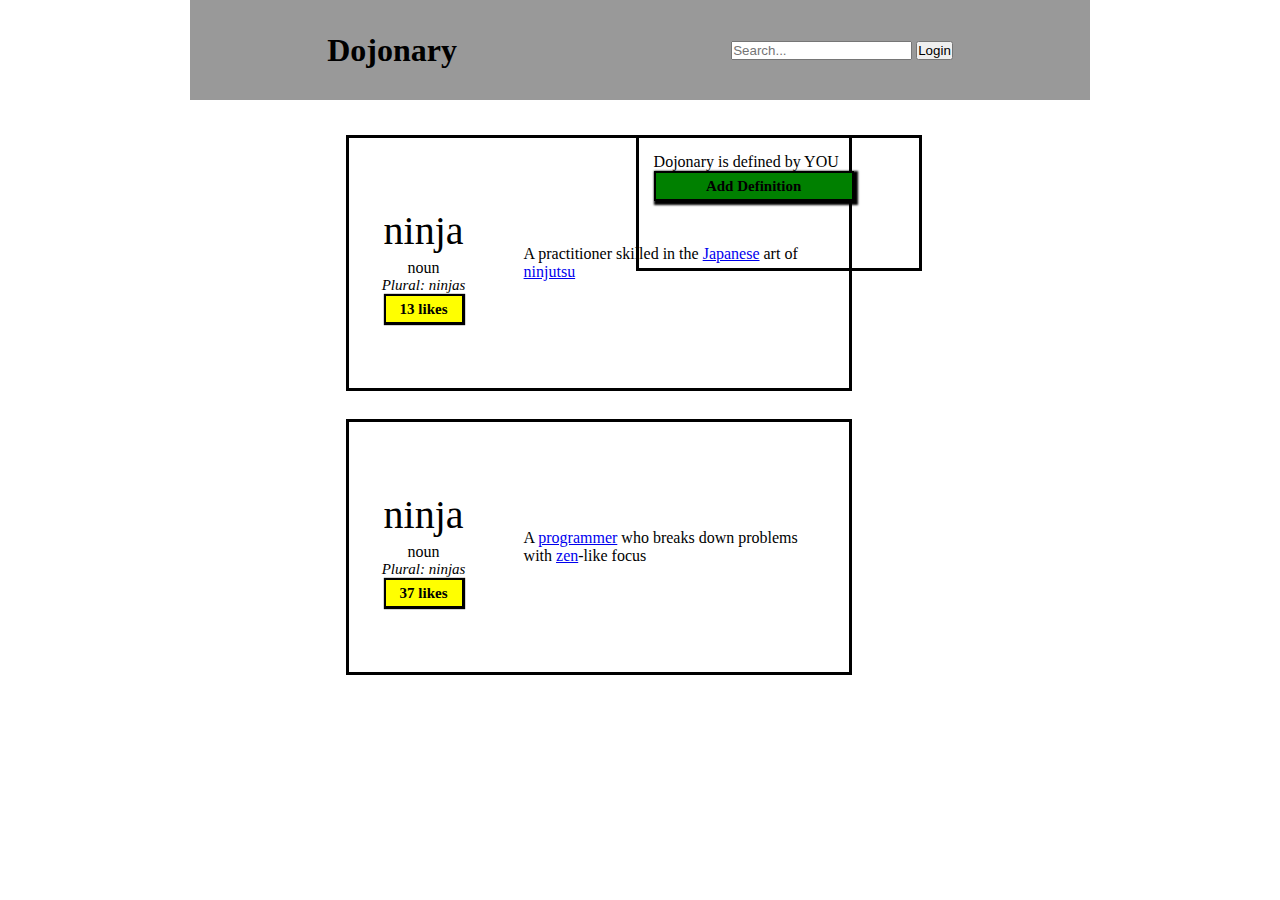
<file: Button Clicker/index.html>
<!DOCTYPE html>
<html lang="en">
<head>
    <meta charset="UTF-8">
    <meta http-equiv="X-UA-Compatible" content="IE=edge">
    <meta name="viewport" content="width=device-width, initial-scale=1.0">
    <link rel="stylesheet" href="style.css">
    <title>Document</title>
</head>
<body>
    <div class="main-container">
        <div class="nav-bar">
            <h1>Dojonary</h1>
            <form action="">
                <input type="text" placeholder="Search...">
                <button class="loginBtn">Login</button>
            </form>
        </div>
        <div class="sub-container1">
            <div class="word-container">
                <p class="definition-title">ninja</p>
                <p>noun</p>
                <p class="plural-ninja">Plural: ninjas</p>
                <button class="likeBtn" onclick="likeBtn(this)">13 likes</button>
            </div>
            <div class="definition-container">
                <p>A practitioner skilled in the <a href="#">Japanese</a> art of <a href="#">ninjutsu</a></p>
            </div>
        </div>
        <div class="sub-container2">
            <div class="word-container">
                <p class="definition-title">ninja</p>
                <p>noun</p>
                <p class="plural-ninja">Plural: ninjas</p>
                <button class="likeBtn" onclick="likeBtn(this)">37 likes</button>
            </div>
            <div class="definition-container">
                <p>A <a href="#">programmer</a> who breaks down problems with <a href="#">zen</a>-like focus</p>
            </div>
        </div>
        <div class="nofication-popup" onclick="likeBtn(this)">
            <span class= "popup-text" id="like-notification"></span>
        </div>
        <div class="add-definition">
            <p>Dojonary is defined by YOU</p>
            <button class="addBtn" onclick="hideBtn(this)">Add Definition</button>
        </div>
    </div>
    <script src="script.js"></script>
</body>
</html>
</file>
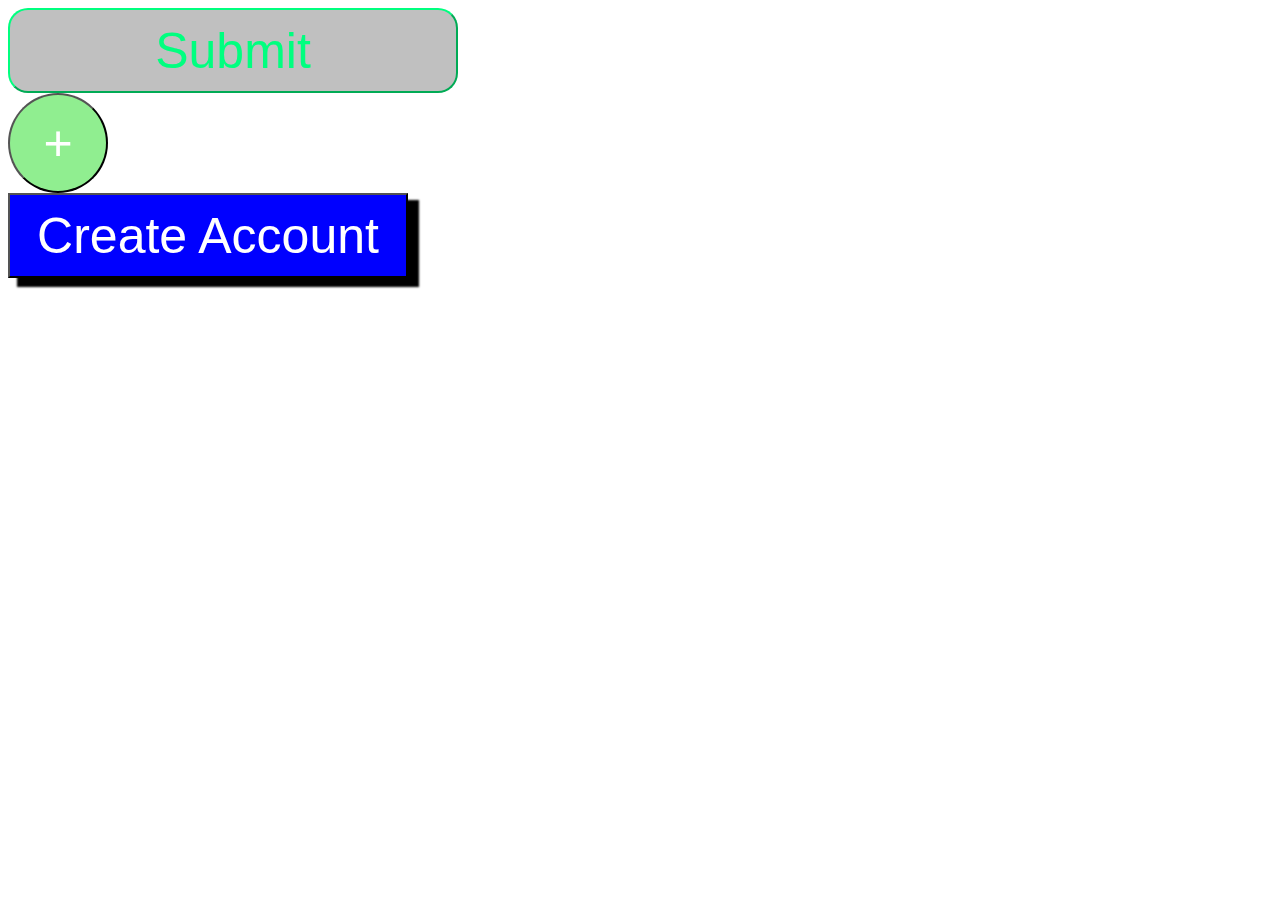
<file: Button Up/index.html>
<!DOCTYPE html>
<html lang="en">
<head>
    <meta charset="UTF-8">
    <meta http-equiv="X-UA-Compatible" content="IE=edge">
    <meta name="viewport" content="width=device-width, initial-scale=1.0">
    <title>Document</title>
    <link rel="stylesheet" href="style.css">
</head>
<body>
    <div>
        <button class = "submit btn">Submit</button>
    </div>
    <div>
        <button class = "add btn"> + </button>
    </div>
    <div>
        <button class = "account btn">Create Account</button>
    </div>
</body>
</html>
</file>
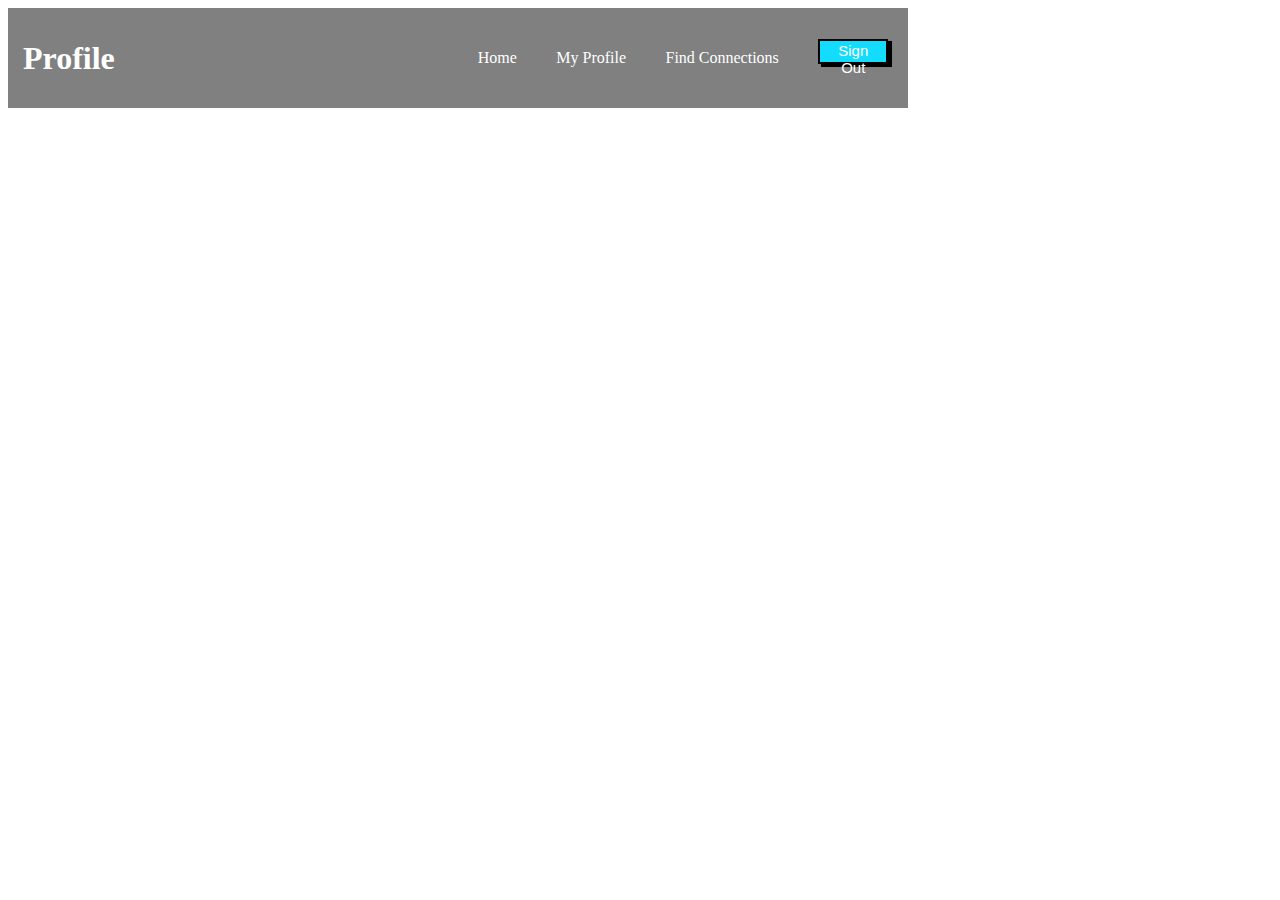
<file: Flex Navbar/index.html>
<!DOCTYPE html>
<html lang="en">
<head>
    <meta charset="UTF-8">
    <meta http-equiv="X-UA-Compatible" content="IE=edge">
    <meta name="viewport" content="width=device-width, initial-scale=1.0">
    <title>Document</title>
    <link rel="stylesheet" href="style.css">
</head>
<body>
    <div class="nav">
        <h1 class="nav-title">Profile</h1>
        <ul class="nav-links">
            <li><a href="#">Home</a></li>
            <li><a href="#" class="active">My Profile</a></li>
            <li><a href="#">Find Connections</a></li>
            <li><button class="btn">Sign Out</button></li>
        </ul>
    </div>    
</body>
</html>
</file>
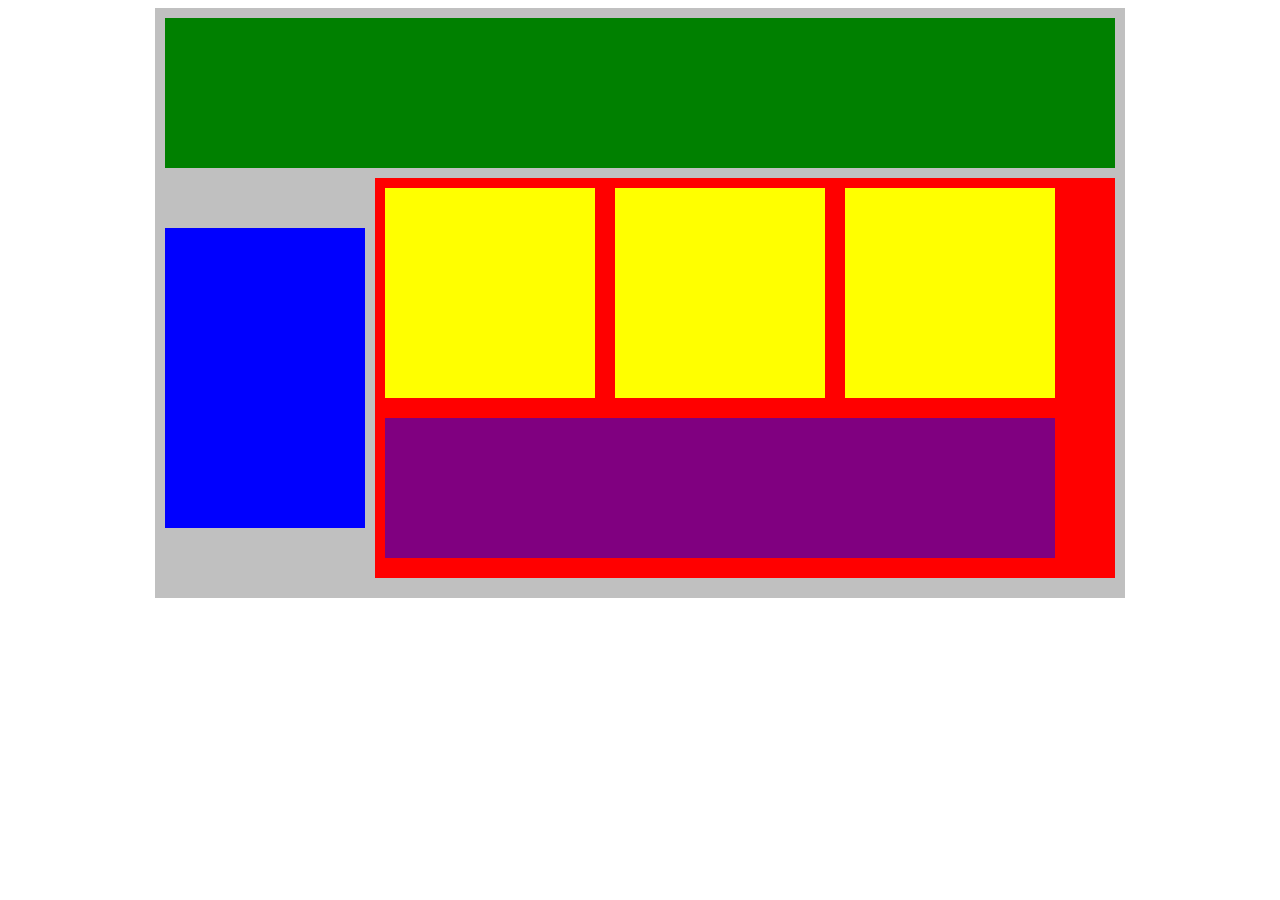
<file: Flex Our Blocks/index.html>
<!DOCTYPE html>
<html lang="en">
<head>
    <title>Position Practice</title>
    <link rel="stylesheet" type="text/css" href="style.css">
</head>
<body>
    <div class="container">
        <div class="top-nav"></div>
        <div class="row">
            <div class="side-nav"></div>
            <div class="main">
                <div class="row">
                    <div class="sub-content"></div>
                    <div class="sub-content"></div>
                    <div class="sub-content"></div>
                </div>
                <div id="advertisement"></div>
            </div>
        </div>
    </div>
</body>
</html>
</file>
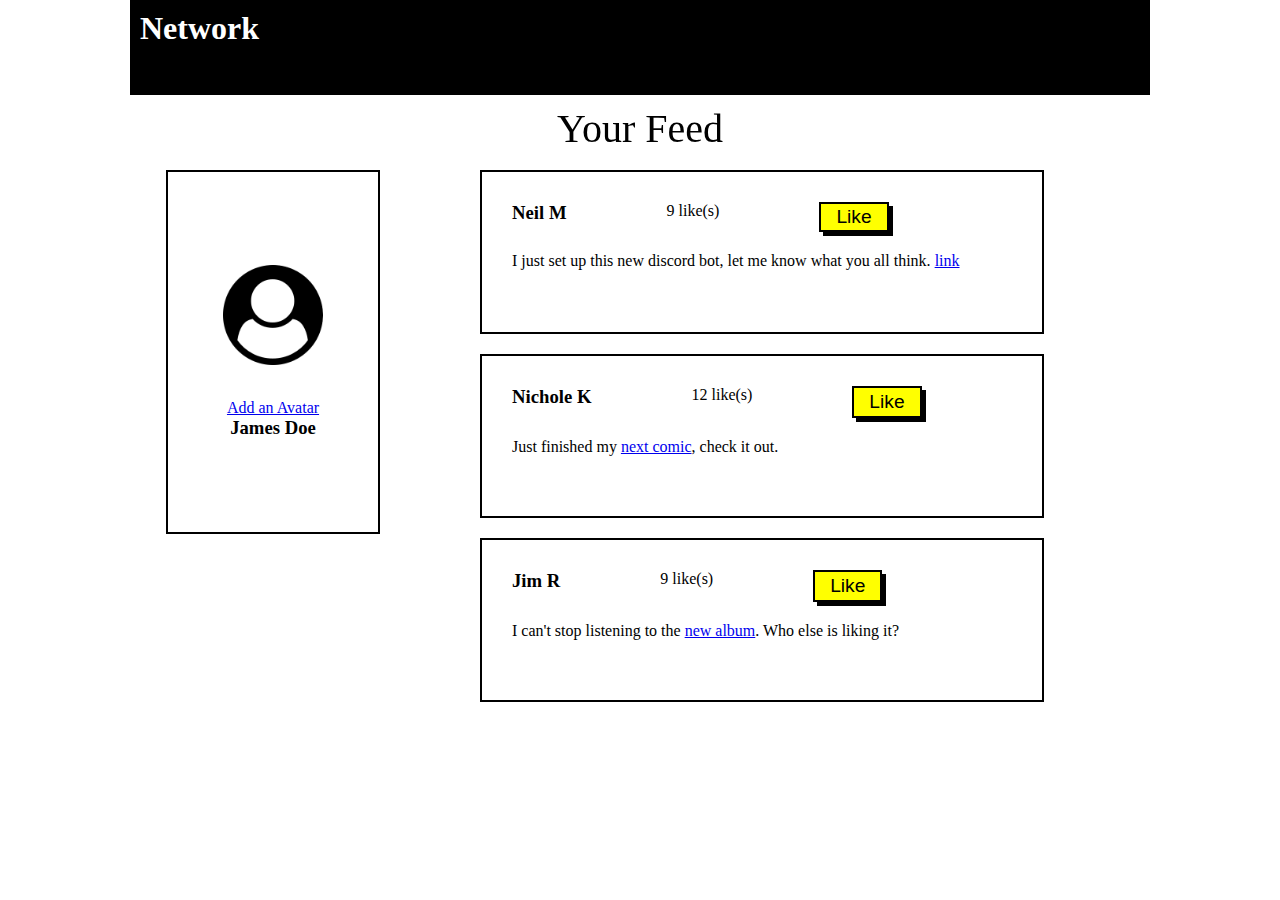
<file: Likes/index.html>
<!DOCTYPE html>
<html lang="en">
<head>
    <meta charset="UTF-8">
    <meta http-equiv="X-UA-Compatible" content="IE=edge">
    <meta name="viewport" content="width=device-width, initial-scale=1.0">
    <link rel="stylesheet" href="style.css">
    <title>Likes</title>
</head>
<body>
    <div class="container">
        <div class="top-title">
            <h1>Network</h1>
        </div>
        <div class="title">
            <h1 id="title-page">Your Feed</h1>
        </div>
        <div class="column">
            <div class="flex">
                <div class="user-container">
                    <div class="row">
                        <h3>Neil M</h3>
                        <p id="likes">9 like(s)</p>
                        <button onclick="addLike()">Like</button>
                    </div>
                    <div class="row">
                        <p class="user-post">I just set up this new discord bot, 
                            let me know what you all think. <a href="#"> link</a></p>
                    </div>
                </div>
                <div class="user-container">
                    <div class="row">
                        <h3>Nichole K</h3>
                        <p id="likes2">12 like(s)</p>
                        <button onclick="addLike2()">Like</button>
                    </div>
                    <p class="user-post">Just finished my <a href="#">next comic</a>, check it out.</p>
                </div>
                <div class="user-container">
                    <div class="row">
                        <h3>Jim R</h3>
                        <p id="likes3">9 like(s)</p>
                        <button onclick="addLike3()">Like</button>
                    </div>
                    <p class="user-post">I can't stop listening to the <a href="#"> new album</a>.
                        Who else is liking it?</p>
                </div>
            </div>
            <div class="user-profile">
                <div class="profile">
                    <img src="Icons/user-circle.png" alt="user-circle">
                    <a href="#">Add an Avatar</a>
                    <h3>James Doe</h3>
                </div>
            </div>
        </div>
    </div>
    <script src="script.js"></script>
</body>
</html>
</file>
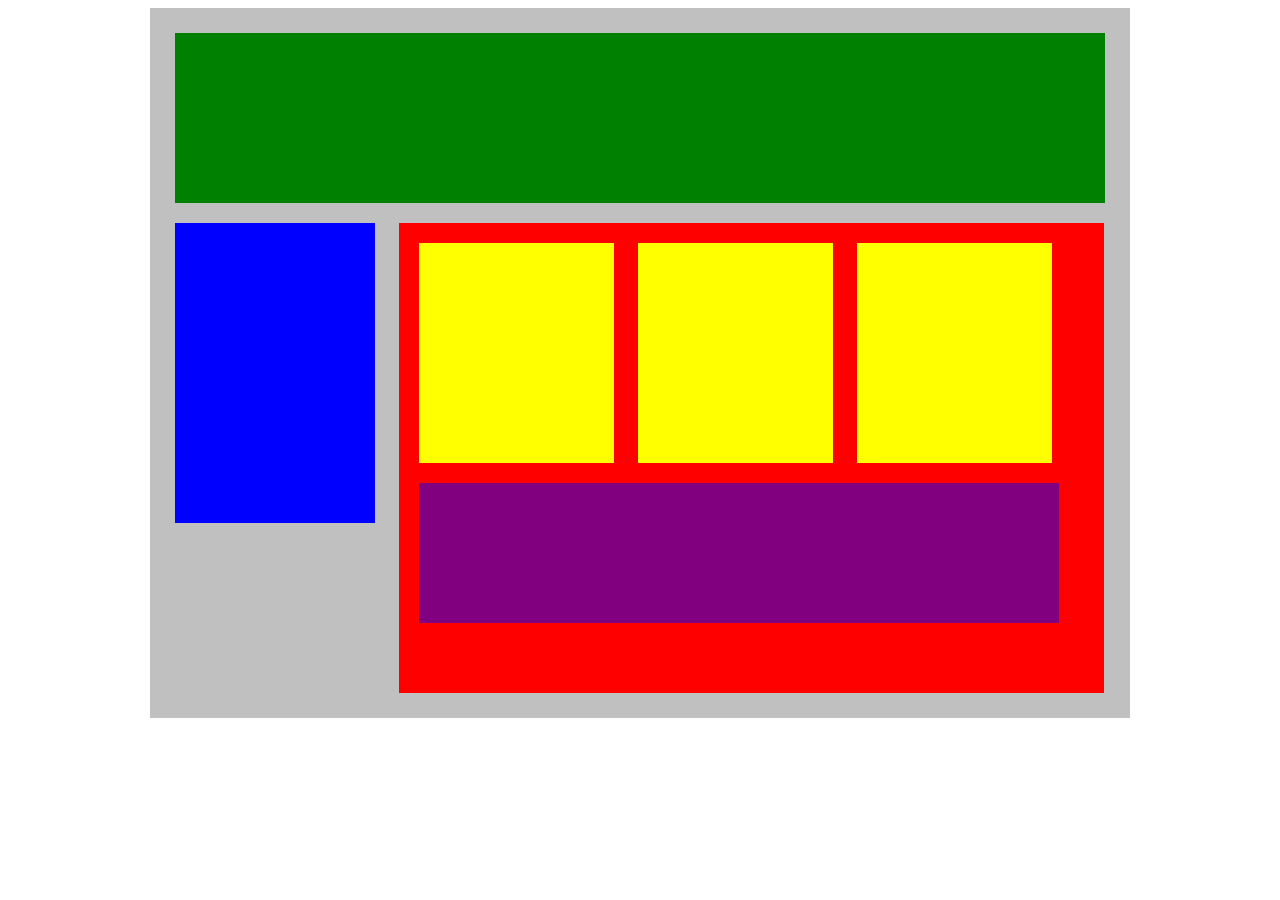
<file: Plotting Our Blocks/index.html>
<!DOCTYPE html>
<html lang="en">
<head>
    <title>Position Practice</title>
    <link rel="stylesheet" type="text/css" href="style.css">
</head>
<body>
    <div class="container">
        <div class="top-nav"></div>
        <div class="side-nav"></div>
        <div class="main">
            <div class="sub-content"></div>
            <div class="sub-content"></div>
            <div class="sub-content"></div>
            <div id="advertisement"></div>
        </div>
    </div>
</body>
</html>
</file>
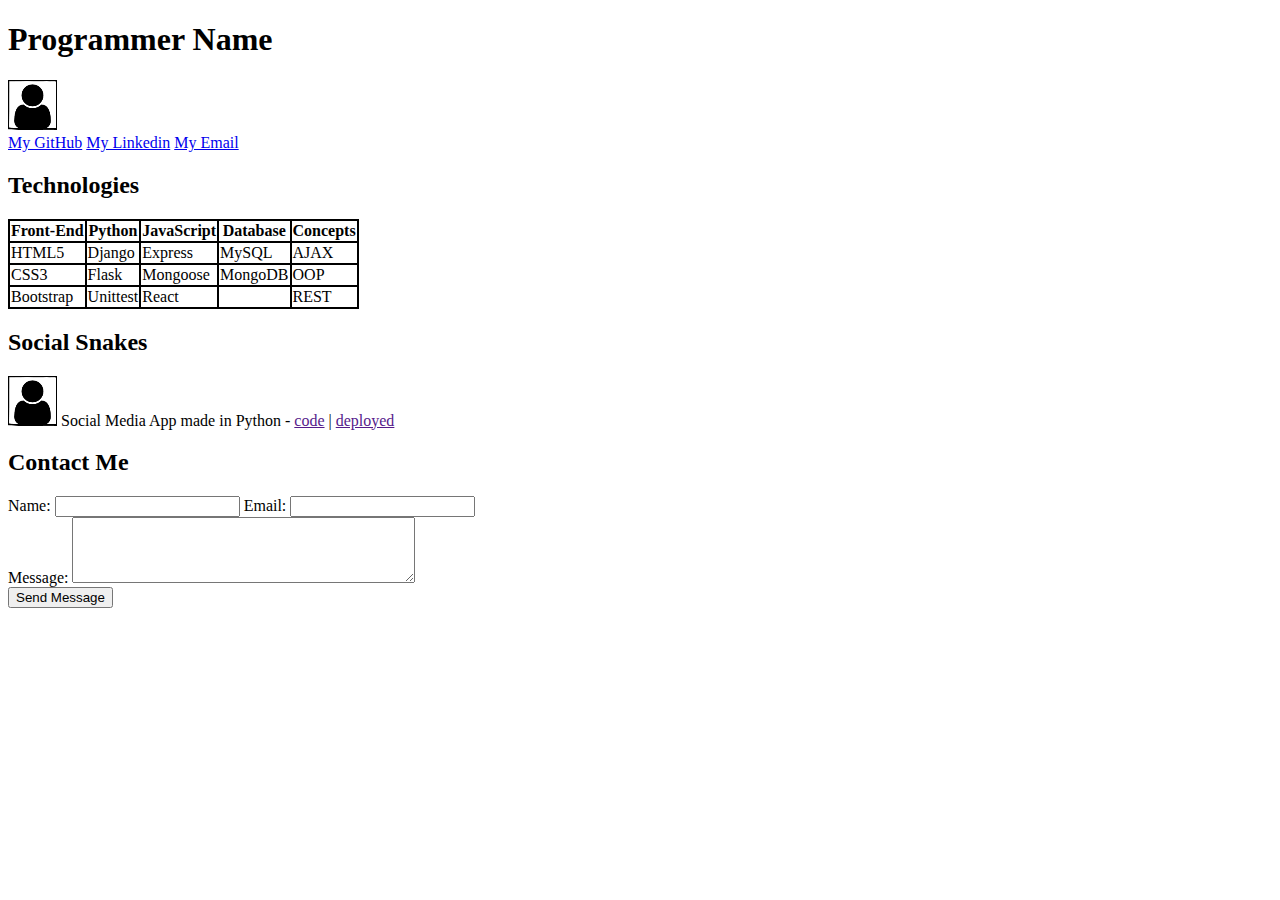
<file: Portfolio Content/index.html>
<!DOCTYPE html>
<html lang="en">
<head>
    <meta charset="UTF-8">
    <meta http-equiv="X-UA-Compatible" content="IE=edge">
    <meta name="viewport" content="width=device-width, initial-scale=1.0">
    <title>Document</title>
    <link rel="stylesheet" href="style.css">
</head>
<body>
    <h1>Programmer Name</h1>
    <img src="blank_avatar.png" alt="profile_photo">

    <div>
        <a href="https://github.com/">My GitHub</a>
        <a href="https://www.linkedin.com/">My Linkedin</a>
        <a href="https://mail.google.com/">My Email</a>
    </div>
    <div>
        <h2><strong>Technologies</strong></h2>
        
        <table>
            <tr>
                <th>Front-End</th>
                <th>Python</th>
                <th>JavaScript</th>
                <th>Database</th>
                <th>Concepts</th>
            </tr>
            <tr>
                <td>HTML5</td>
                <td>Django</td>
                <td>Express</td>
                <td>MySQL</td>
                <td>AJAX</td>
            </tr>
            <tr>
                <td>CSS3</td>
                <td>Flask</td>
                <td>Mongoose</td>
                <td>MongoDB</td>
                <td>OOP</td>
            </tr>
            <tr>
                <td>Bootstrap</td>
                <td>Unittest</td>
                <td>React</td>
                <td></td>
                <td>REST</td>
            </tr>
        </table>
    </div>
    <div>
        <h2><strong>Social Snakes</strong></h2>
        <img src="blank_avatar.png" alt="profile_photo">
        <label>Social Media App made in Python - <a href="">code</a> | <a href="">deployed</a></label>
    </div>
    <div>
        <h2><strong>Contact Me</strong></h2>
        <div>
            <label>Name: </label>
            <Input type= 'text' name= 'full_name'>
            <label>Email: </label>
            <Input type= 'email' name= 'e_mail'>
            <div>
                <label>Message: </label>
                <textarea name="comment" cols="40" rows="4"></textarea>
            </div>
            <input type= "submit" value= "Send Message">
        </div>
    </div>
</body>
</html>
</file>
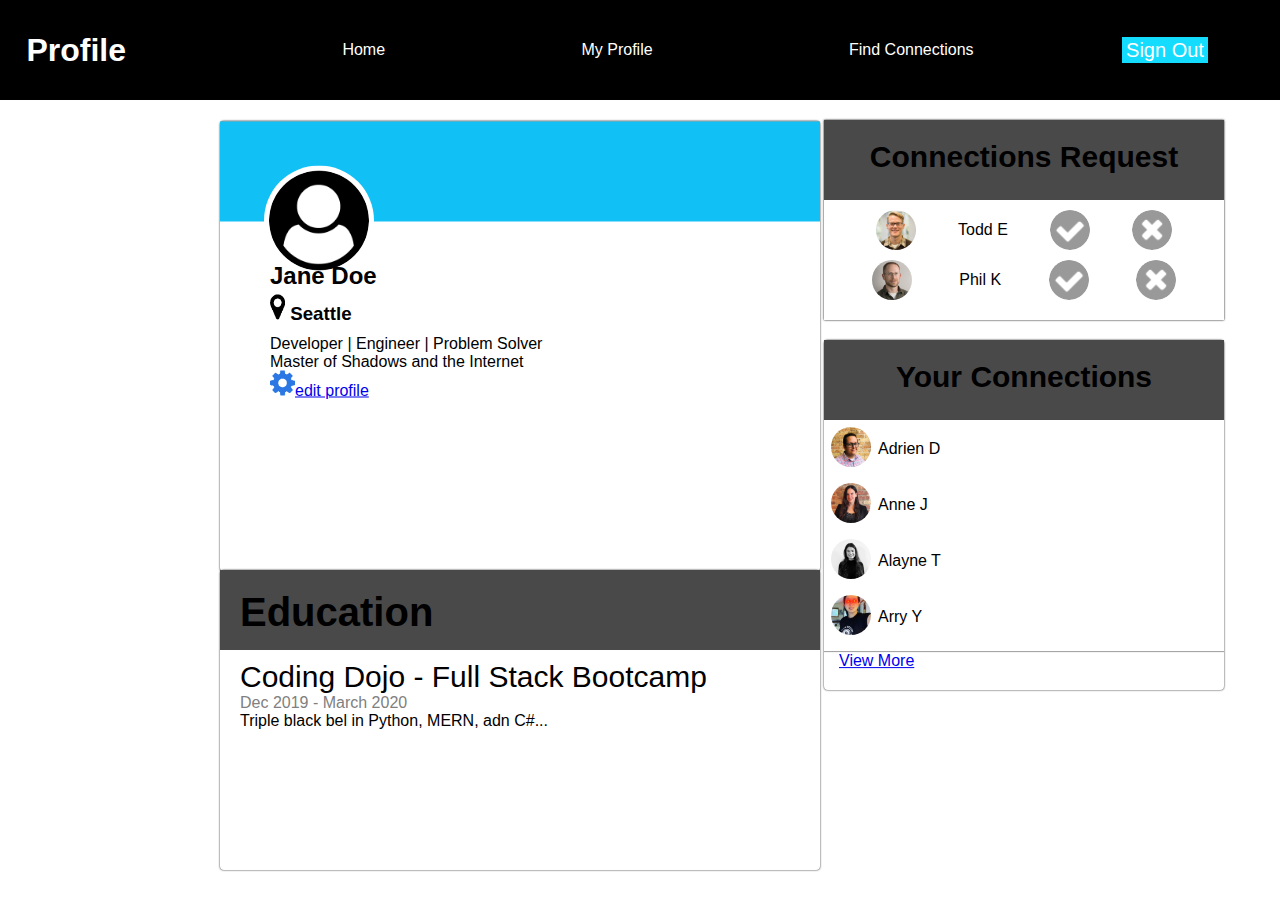
<file: Profile Page/index.html>
<!DOCTYPE html>
<html lang="en">
<head>
    <meta charset="UTF-8">
    <meta http-equiv="X-UA-Compatible" content="IE=edge">
    <meta name="viewport" content="width=device-width, initial-scale=1.0">
    <title>Document</title>
    <link rel="stylesheet" href="style.css">
</head>
<body>
    <div class="nav-bar">
        <h1 class="nav-title">Profile</h1>
        <ul class="nav-links">
            <li><a href="#">Home</a></li>
            <li><a href="#" class="active">My Profile</a></li>
            <li><a href="#">Find Connections</a></li>
        </ul>
        <button class="btn">Sign Out</button>
    </div>   
    <div class="main-profile">
        <div class="top-bar">
            <div class="profile-img">
                <img src="icons/user-circle.png" alt="user-circle">
            </div>
        </div>
        <div class="bottom-bar">
            <div>
                <h2>Jane Doe</h2>
                <div class="location">
                    <h3><img src="icons/map-marker.png" alt="map-marker" > Seattle</h3>
                </div>
                <div class="profile-info">
                    <p>Developer | Engineer | Problem Solver</p>
                    <p>Master of Shadows and the Internet</p>
                    <a href="#"> <img src="icons/gear.png" alt="gear">edit profile</a>
                </div>
            </div>
        </div>
    </div>
    <div class="connection-request-container">
        <div class="sub-top-bar">
            <p class="request-title">Connections Request</p>
        </div>
        <div class="connections-request">
            <div class="todd">
                <img src="images/todd-s.jpg" alt="todd">
                <p>Todd E</p>
                <img src="icons/accept-circle.png" alt="accept">
                <img src="icons/close-circle.png" alt="reject">
            </div>
            <div class="phil">
                <img src="images/phil-s.jpg" alt="phil">
                <p>Phil K</p>
                <img src="icons/accept-circle.png" alt="accept">
                <img src="icons/close-circle.png" alt="reject">
            </div>
        </div>
    </div>
    <div class="connection-container">
        <div class="sub-top-bar">
            <p class="connection-title">Your Connections</p>
        </div>
    <div class="connections">
            <!--            
            <p>Adrien D</p>
            <p>Anne J</p>
            <p>Alayne T</p>
            <p>Arry Y</p>
            -->
            <table>
                <tr>
                    <td><img src="images/adrien-s.jpg" alt="adrien"></td>
                    <td>Adrien D</td>
                </tr>
                <tr>
                    <td><img src="images/anne-s.jpg" alt="anne"></td>
                    <td>Anne J</td>
                </tr>
                <tr>
                    <td><img src="images/alayne-s.jpg" alt="alayne"></td>
                    <td>Alayne T</td>
                </tr>
                <tr>
                    <td><img src="images/arry-s.jpg" alt="arry"></td>
                    <td>Arry Y</td>
                </tr>
            </table>
        <div class="connection-bottom-bar">
            <a href="#">View More</a>
        </div>
    </div>
    </div>
    <div class="education-container">
        <div class="sub-top-bar">
            <p class="education-title">Education</p>
        </div>
        <div class="education-bottom">
            <p id="coding-dojo">Coding Dojo - Full Stack Bootcamp</p>
            <p id="date">Dec 2019 - March 2020</p>
            <p id="info">Triple black bel in Python, MERN, adn C#...</p>
        </div>
    </div>

</body>
</html>
</file>
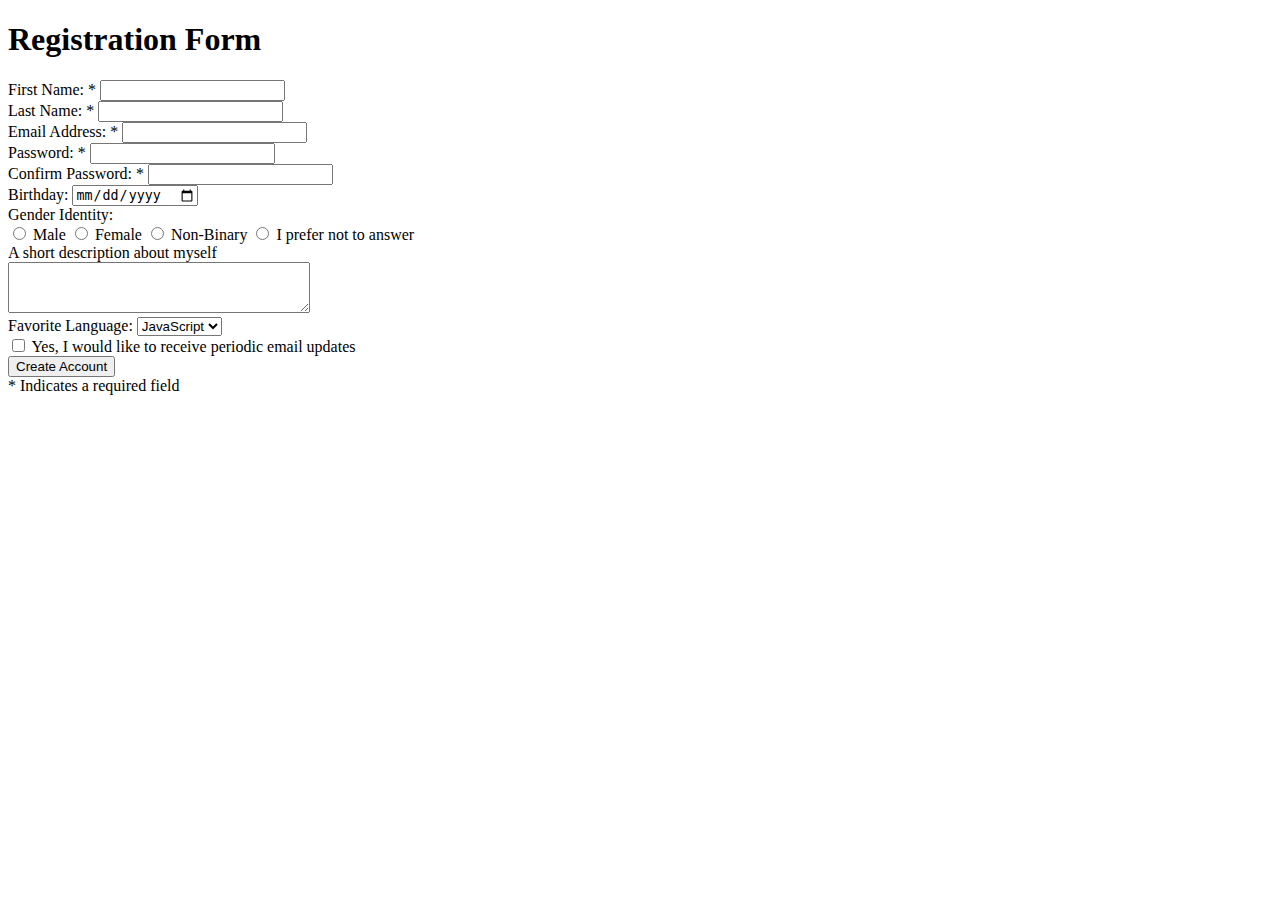
<file: Registration Form/index.html>
<!DOCTYPE html>
<html lang="en">
<head>
    <meta charset="UTF-8">
    <meta http-equiv="X-UA-Compatible" content="IE=edge">
    <meta name="viewport" content="width=device-width, initial-scale=1.0">
    <title>Document</title>
</head>
<body>
    <h1>Registration Form</h1>
    <form>
        <div>
            <label>First Name: *</label>
            <input type= "text" name= "first_name">
        </div>
        <div>
            <Label>Last Name: *</Label>
            <input type= "text" name= "last_name">
        </div>
        <div>
            <label>Email Address: *</label>
            <input type= "email" name= "email">
        </div>
        <div>
            <label>Password: *</label>
            <input type= "password" name= "password">
        </div>
        <div>
            <label>Confirm Password: *</label>
            <input type= "password" name= "password">
        </div>
        <div>
            <label>Birthday: </label>
            <input type="date" name="dob">
        </div>
        <div>
            <label>Gender Identity: </label>
            <div>
                <input type= "radio" name= "male" value= "male" id= "male">
                <label>Male </label>
                <input type= "radio" name= "female" value= "female" id= "female">
                <label>Female </label>
                <input type= "radio" name= "non-binary" value= "non-binary" id= "non-binary">
                <label>Non-Binary </label>
                <input type= "radio" name= "no-answer" value= "no-answer" id= "na">
                <label>I prefer not to answer </label>
            </div>
        </div>
        <div>
            <label>A short description about myself</label>
            <div>
                <textarea name="comment" cols="35" rows="3"></textarea>
            </div>
        </div>
        <div>
            <label>Favorite Language: </label>
            <select name="languages">
                <option>JavaScript</option>
                <option>CSS</option>
                <option>HTML</option>
                <option>Python</option>
            </select>
        </div>
        <div>
            <input type="checkbox" name="accept" id="accept">
            <label for="accept">Yes, I would like to receive periodic email updates</label>
        </div>
        <div>
            <input type= "submit" value= "Create Account">
            <div>
                <label>* Indicates a required field</label>
            </div>
        </div>
    </form>

</body>
</html>
</file>
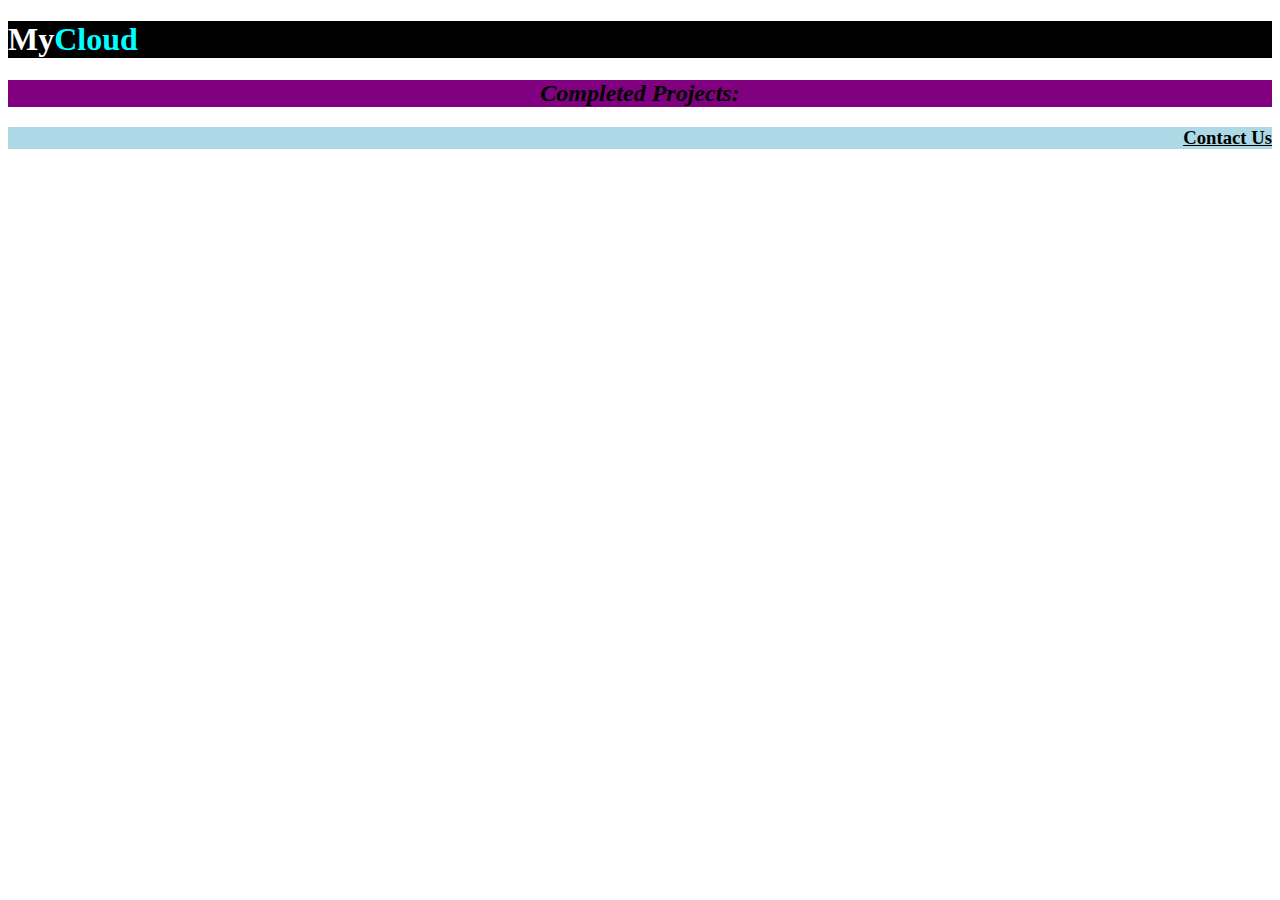
<file: Styling/index.html>
<!DOCTYPE html>
<html lang="en">
<head>
    <meta charset="UTF-8">
    <meta http-equiv="X-UA-Compatible" content="IE=edge">
    <meta name="viewport" content="width=device-width, initial-scale=1.0">
    <title>Document</title>
    <link rel="stylesheet" href="style.css">
</head>
<body>
    <h1>My<span style="color: aqua;">Cloud</span></h1>
    <h2>Completed Projects: </h2>
    <h3>Contact Us </h3>
</body>
</html>
</file>
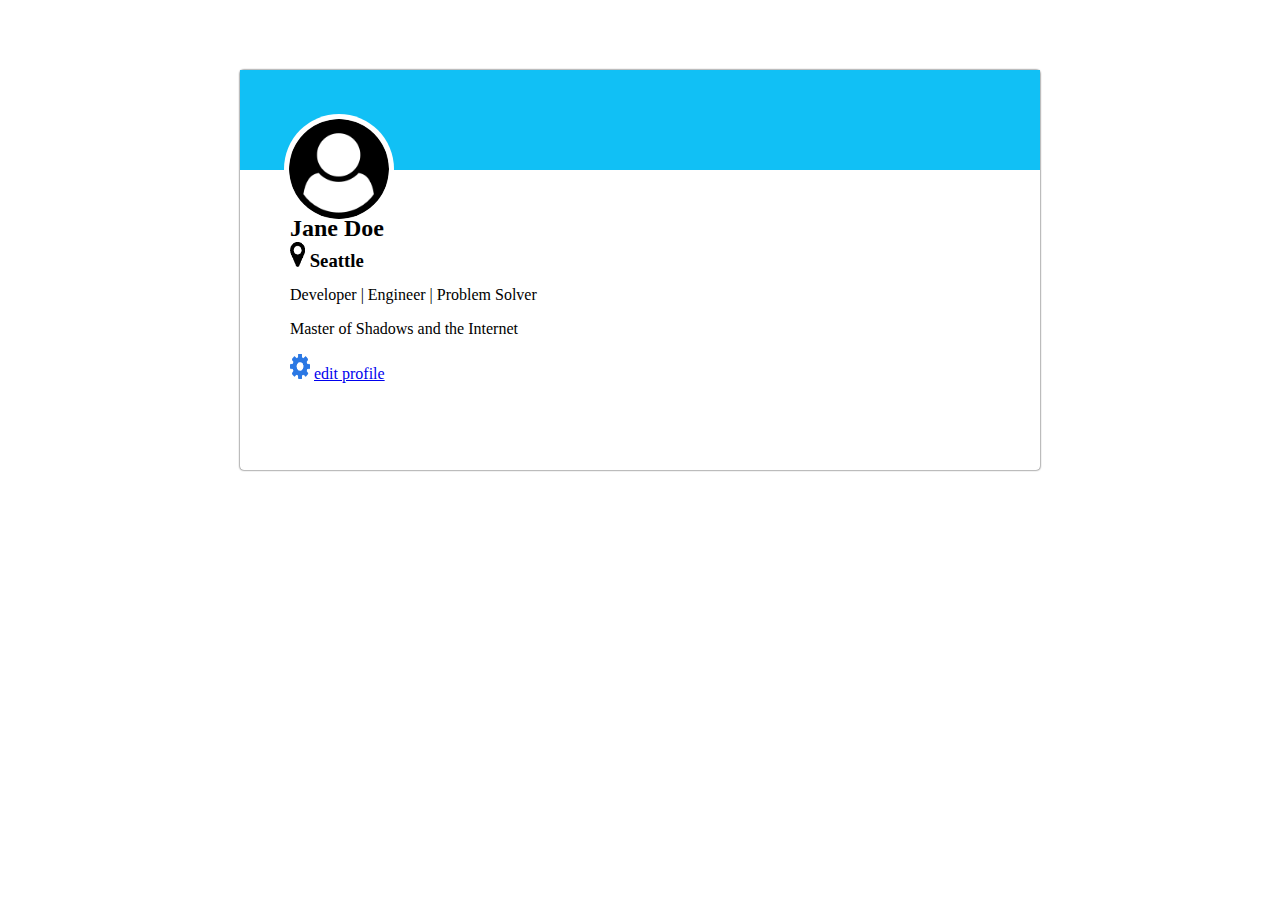
<file: User Card/index.html>
<!DOCTYPE html>
<html lang="en">
<head>
    <meta charset="UTF-8">
    <meta http-equiv="X-UA-Compatible" content="IE=edge">
    <meta name="viewport" content="width=device-width, initial-scale=1.0">
    <title>Document</title>
    <link rel="stylesheet" href="style.css">
</head>
<body>
    <div class="user-container">
        <div class="top-bar">
            <div class="profile-img">
                <img src="icons/user-circle.png" alt="profile-pic">
            </div>
        </div>
        <div class="bottom-bar">
            <div>
                <h2>Jane Doe</h2>
                <div class="location">
                    <h3><img src="icons/map-marker.png" alt="map-marker" > Seattle</h3>
                </div>
                <div class="profile-info">
                    <p>Developer | Engineer | Problem Solver</p>
                    <p>Master of Shadows and the Internet</p>
                    <img src="icons/gear.png" alt="gear">
                    <a href="#">edit profile</a>
                </div>
            </div>
        </div>
    </div>

</body>
</html>
</file>
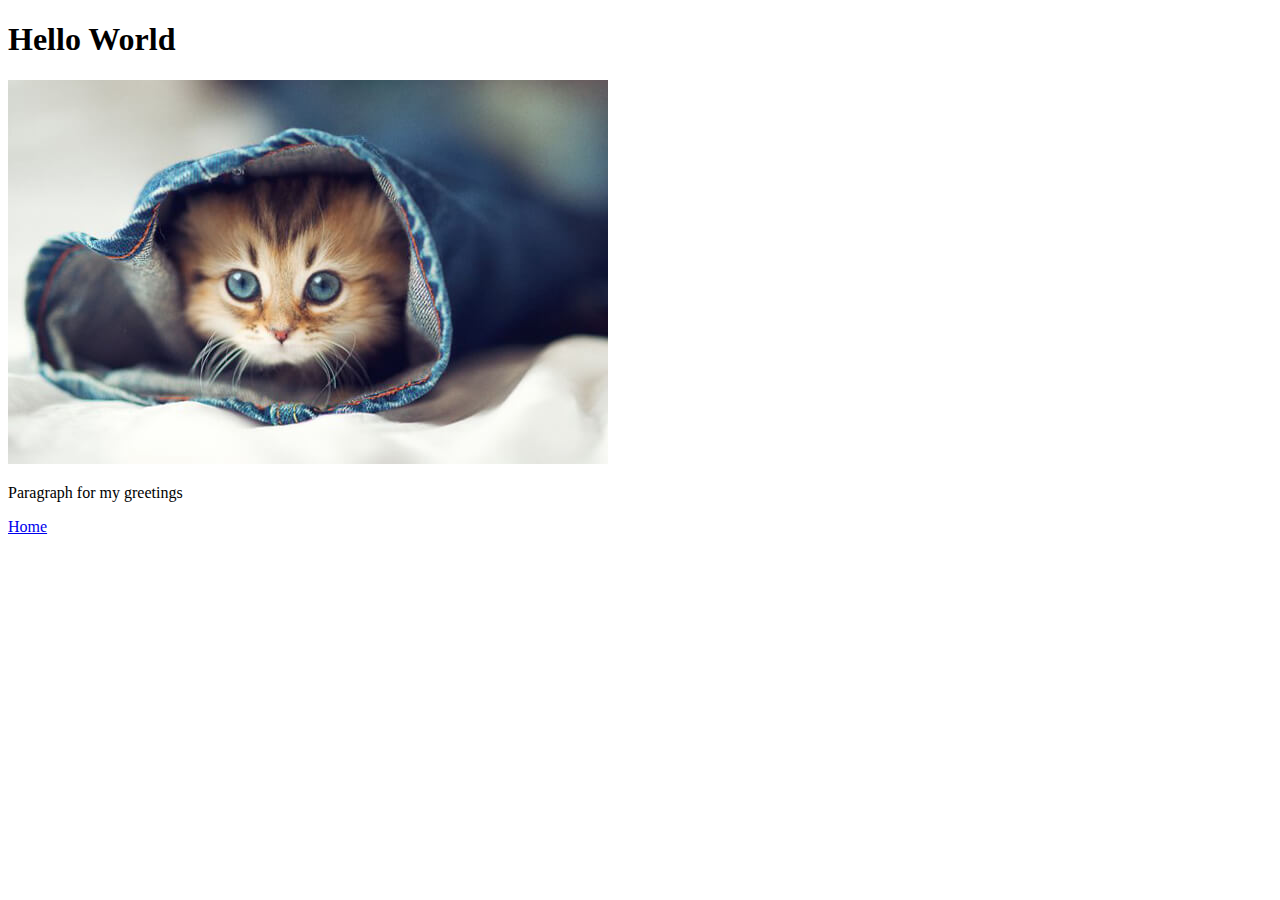
<file: HTML Documents/Basic HTML/index.html>
<!DOCTYPE html>
<html lang="en">
<head>
    <meta charset="UTF-8">
    <meta http-equiv="X-UA-Compatible" content="IE=edge">
    <meta name="viewport" content="width=device-width, initial-scale=1.0">
    <title>Document</title>
</head>
<body>
    <h1>Hello World</h1> 
    <img src="kitten in pocket.jpg" alt="Image of Kitten">
    <p>Paragraph for my greetings</p>
    <a href="http://codingdojo.com">Home</a>
</body>
</html>
</file>
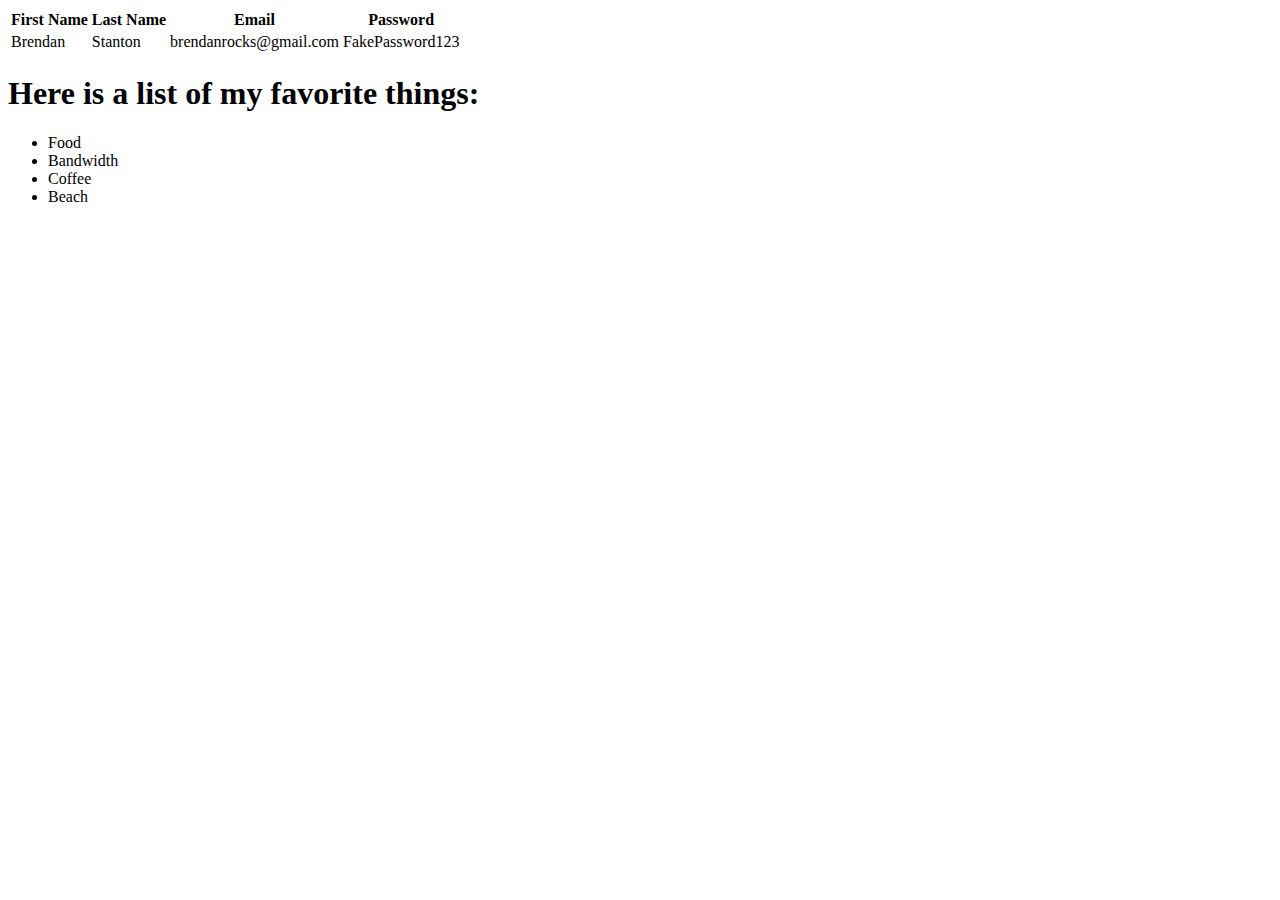
<file: Fix Indentation/Basic II.HTML>
<!DOCTYPE html>
<html>
<head>
        <title>Basic II</title>
</head>
    <body>
        <table> 
            <thead> <tr><th>First Name</th><th>Last Name</th><th>Email</th><th>Password</th></tr></thead>
            <tbody>
                <tr>
                    <td>Brendan</td>
                    <td>Stanton</td>
                    <td>brendanrocks@gmail.com</td>
                    <td> FakePassword123 </td>
                </tr>
            </tbody>
        </table>
    <h1>Here is a list of my favorite things:</h1>
    <ul>
        <li>Food</li>
        <li>Bandwidth</li>
        <li>Coffee</li>
        <li>Beach</li>
    </ul>
    </body>
</html>
</file>
<file: Button Clicker/style.css>
*{
    margin: 0px;
    padding: 0px;
}
body{
    font-family: cursive;
}
.main-container{
    display: flex;
    align-items: center;
    justify-content: center;
}
.nav-bar{
    background-color: rgb(153, 153, 153);
    width: 900px;
    height: 100px;
    display: flex;
    align-items: center;
    justify-content: space-around;
}
.word-container{
    display: flex;
    align-items: center;
    justify-content: space-between;
    flex-direction: column;
    padding: 10px;
    margin: 20px;
}
.definition-container{
    display: flex;
    align-items: center;
    justify-content: space-between;
    flex-direction: column;
    padding: 15px;
    margin: 10px;
}
.sub-container1{
    width: 500px;
    height: 250px;
    border-style: solid;
    position: absolute;
    top: 15%;
    left: 27%;
    display: flex;
    align-items: center;
    justify-content: space-between;
    
}
.sub-container2{
    width: 500px;
    height: 250px;
    border-style: solid;
    position: absolute;
    bottom: 25%;
    left: 27%;
    display: flex;
    align-items: center;
    justify-content: space-between;
}
.add-definition{
    width: 250px;
    height: 100px;
    border-style: solid;
    position: absolute;
    top: 15%;
    right: 28%;
    padding: 15px;

}
.definition-title{
    font-size: 40px;
    padding: 5px;
}
.plural-ninja{
    font-style: italic;
    font-size: 15px;
}
.likeBtn{
    color: black;
    background-color: yellow;
    font-size: 15px;
    font-weight: bold;
    font-family: cursive;
    width: 80px;
    height: 30px;
    border:  2px solid black;
    box-shadow: .5px .5px 1px .5px black;
    text-align: center;
}
.addBtn{
    color: black;
    background-color: green;
    font-size: 15px;
    font-weight: bold;
    font-family: cursive;
    width: 200px;
    height: 30px;
    border:  2px solid black;
    box-shadow: 2px 2px 2px 2px black;
    text-align: center;
}
.notification-popup{
    position: relative;
    display: inline-block;
    cursor: pointer;
}
.notification-popup .popup-text{
    visibility: hidden;
    width: 200px;
    height: 150px;
    color: black;
    border-radius: 8px;
    border: 1px solid;
    border-color: black;
    padding: 8px 0;
    position: absolute;
    top: 0px;
    left: 50%;
}
@-webkit-keyframes fadeIn {
    from {opacity: 0;}
    to {opacity: 1;}
}
@keyframes fadeIn {
    from {opacity: 0;}
    to {opacity:1 ;}
}
.notification-popup .show {
    visibility: visible;
    -webkit-animation: fadeIn 1s;
    animation: fadeIn 1s;
}
</file>
<file: Button Up/style.css>
.submit {
    color: springgreen;
    background-color: silver;
    border-color: springgreen;
    border-radius: 20px;
    font-size: 50px;
    width: 450px;
    height: 85px;
}

.add {
    color: white;
    background-color: lightgreen;
    border-radius: 50%;
    font-size: 50px;
    width: 100px;
    height: 100px;
}

.account {
    color: white;
    background-color: blue;
    font-size: 50px;
    width: 400px;
    height: 85px;
    box-shadow: 10px 8px 2px 1px black;
}
</file>
<file: Flex Navbar/style.css>
.nav{
    display: flex;
    align-items: center;
    justify-content: space-between;
    background-color: grey;
    color: white;
    width: 900px;
    height: 100px;
}
.nav-title{
    margin-left: 15px;
}
.nav-links{
    width: 50%;
    display: flex;
    align-items: center;
    justify-content: space-around;
    list-style-type: none;
}
.nav a{
    text-decoration: none;
    color: white;
}
.btn{
    color: white;
    background-color: rgb(19, 220, 255);
    font-size: 15px;
    width: 70px;
    height: 25px;
    box-shadow: 3px 2px .5px .5px black;
    border-style: solid;
    border-color: black;
}
</file>
<file: Flex Our Blocks/style.css>
.container{
    width: 950px;
    background-color: silver;
    margin: 0px auto;
    padding: 10px;
}
.top-nav {
    height: 150px;
    background-color: green;
}
.side-nav {
    height: 300px;
    width: 200px;
    background-color: blue;
    display: inline-block;
}
.main {
    height: 400px;
    width: 740px;
    background-color: red;
    margin: 10px;
}
.sub-content {
    height: 200px;
    width: 200px;
    background-color: yellow;
    margin: 10px;
    padding: 5px;

}
#advertisement {
    height: 120px;
    width: 650px;
    background-color: purple;
    margin: 10px;
    padding: 10px;
}
.row {
    /* TODO - what should go here? */
    display: inline-flex;
    align-items: center;
}
</file>
<file: Likes/style.css>
*{
    margin: 0;
    padding: 0;
}
body{
    display: flex;
    align-items: center;
    justify-content: center;
    font-family: cursive;
}
.container{
    display: flex;
    align-items: center;
    justify-content: center;
    margin: 0 auto;
}
.top-title{
    color: white;
    background-color: black;
    width: 1000px;
    height: 75px;
    padding: 10px;
    display: flex;
    align-items: flex-start;
    position: fixed;
    top: 0;
    
}
.title{
    position: fixed;
    top: 105px;
}
#title-page{
    font-size: 40px;
    font-weight: normal;
}
button{
    font-size: 1.2rem;
    padding: 2px 15px;
    border: 2px solid black;
    box-shadow: 4px 4px black;
    background-color: yellow;
    cursor: pointer;
}
.user-container{
    width: 500px;
    height: 100px;
    color: black;
    border: 2px solid;
    border-color: black;
    margin-top: 20px;
    padding: 30px;
    display: flex;
    align-items: flex-start;
    justify-content: space-around;
    flex-direction: column;
    position: relative;
    top: 150px;
    right: -230px;
}
.user-profile{
    width: 150px;
    height: 300px;
    color: black;
    border: 2px solid;
    border-color: black;
    margin-top: 20px;
    padding: 30px;
    display: flex;
    align-items: center;
    justify-content: space-between;
    flex-direction: row;
    position: relative;
    top: 150px;
    left: -650px;
}
img{
    width: 100px;
    height: 100px;
    padding-bottom: 30px;
}
.column{
    display: flex;
}
.flex{
    margin-right: 2px;
}
.row{
    flex: 2;
    display: flex;
    flex-direction: row;
    gap: 100px;
    padding-bottom: 20px;
}
.user-post{
    flex: 3;
}
.profile{
    flex: 1;
    text-align: center;
    padding: 10px;
}
</file>
<file: Plotting Our Blocks/style.css>
.container{
    width: 950px;
    background-color: silver;
    margin: 0px auto;
    padding: 15px;
}
.top-nav {
    height: 150px;
    background-color: green;
    margin: 10px;
    padding: 10px;
}
.side-nav {
    height: 300px;
    width: 200px;
    background-color: blue;
    margin: 10px;
    display: inline-block;
}
.main {
    height: 450px;
    width: 685px;
    background-color: red;
    margin: 10px;
    padding: 10px;
    vertical-align: top;
    display: inline-block;
}
.sub-content {
    height: 200px;
    width: 175px;
    background-color: yellow;
    margin: 10px;
    padding: 10px;
    display: inline-block;
    vertical-align: top;
}
#advertisement {
    height: 120px;
    width: 620px;
    background-color: purple;
    margin: 10px;
    padding: 10px;
}
</file>
<file: Portfolio Content/style.css>
table, th, td {
  border: 2px solid black;
  border-collapse: collapse;
}

/*label {
  font-size:larger;
}*/
</file>
<file: Profile Page/style.css>
* {
    padding: 0;
    margin: 0;
}
body{
    font-family: Arial, Helvetica, sans-serif;
}
.nav-bar{
    display: flex;
    align-items: center;
    justify-content: flex-start;
    background-color: black;
    color: white;
    height: 100px;
    
}
.nav-title{
    margin-left: auto;
}
.nav-links{
    width: 80%;
    display: inline-flex;
    align-items: center;
    justify-content: space-evenly;
    padding: 0px 20px;
    list-style-type: none;
}
.nav-links a{
    color: white;
    text-decoration: none;
}
.btn{
    color: white;
    background-color: rgb(19, 220, 255);
    font-size: 20px;
    width: 90px;
    height: 30px;
    border-style: solid;
    border-color: black;
    transform: translate(-70px,0px);
}
.main-profile{
    width: 600px;
    height: 450px;
    background-color: white;
    border-radius: 4px;
    position: absolute;
    top:25%;
    left: 50%;
    transform: translate(-70%,-23%);
    box-shadow: 0px 0px 2px 0px black;
}
.top-bar{
    height: 100px;
    background-color: rgb(17, 192, 245);
}
.profile-img img{
    width: 100px;
    height: 100px;
    background-color: white;
    border-radius: 50%;
    padding: 5px;
    transform: translate(40%, 40%);
}
h2{
    transform: translate(50px, 40px);
}
h3{
    transform: translate(50px,45px);
}
.location img{
    width: 15px;
    height: 25px;
    
}
.profile-info{
    transform: translate(50px, 55px);
}
.profile-info img{
    width: 25px;
    height: 25px;
    
}
.connection-request-container{
    width: 400px;
    height: 200px;
    background-color: white;
    position: absolute;
    top: 30%;
    right: 20%;
    transform: translate(50%,-75%);
    box-shadow: 0px 0px 2px 0px black;
}
.sub-top-bar{
    height: 80px;
    background-color: rgb(73, 73, 73);
}
.request-title{
    text-align: center;
    font-weight: bold;
    font-size: 30px;
    transform: translate(0px,20px);
}
/*.connections-request{
    display: flex;
    align-items: center;
    justify-content: space-evenly;
}*/
.connections-request img{
    width: 40px;
    height: 40px;
    border-radius: 20px;
}
.todd{
    display: flex;
    align-items: center;
    justify-content: space-evenly;
    padding: 10px;
}
.phil{
    display: flex;
    align-items: center;
    justify-content: space-evenly;
}
.connection-container{
    width: 400px;
    height: 350px;
    background-color: white;
    border-radius: 4px;
    position: absolute;
    top: 30%;
    right: 20%;
    transform: translate(50%,20%);
    box-shadow: 0px 0px 2px 0px black;
}
.connection-title{
    text-align: center;
    font-weight: bold;
    font-size: 30px;
    transform: translate(0px,20px);
}
.connection-bottom-bar{
    height: 50px;
    border-top: 1px solid rgb(156, 156, 156);
    transform: translate(0,10%);
    text-indent: 15px;
    
}
.connections img{
    width: 40px;
    height: 40px;
    border-radius: 30px;
    padding: 5px;
}
.education-container{
    width: 600px;
    height: 300px;
    border-radius: 4px;
    position: absolute;
    bottom: -15%;
    left: 50%;
    transform: translate(-70%,-55%);
    box-shadow: 0px 0px 2px 0px black;
}
.education-title{
    text-align: left;
    font-weight: bold;
    font-size: 40px;
    transform: translate(20px,20px);
}
.education-bottom{
    text-indent: 10px;
    padding: 10px;
}
#coding-dojo{
    font-size: 30px;
}
#date{
    color: gray;   
}
</file>
<file: Styling/style.css>
h1 {
    background-color: black;
    font-family: cursive;
    font-weight: bold;
    color: white;
}
h2 {
    text-align: center;
    font-family: cursive;
    font-style: italic;
    background-color: purple;
}
h3 {
    text-align: right;
    font-family: cursive;
    text-decoration: underline;
    background-color: lightblue;
}
</file>
<file: User Card/style.css>
body{
    margin: 0px;
    padding: 0px;
    background-color: white;
}
.user-container{
    width: 800px;
    height: 400px;
    background-color: white;
    border-radius: 4px;
    position: absolute;
    top: 30%;
    left: 50%;
    transform: translate(-50%,-50%);
    box-shadow: 0px 0px 2px 0px black;
}
.top-bar{
    height: 100px;
    background-color: rgb(17, 192, 245);
}
.profile-img img{
    width: 100px;
    height: 100px;
    background-color: white;
    border-radius: 50%;
    padding: 5px;
    transform: translate(40%, 40%);
}
h2{
    transform: translate(50px, 25px);
}
h3{
    transform: translate(50px,5px);
    
}
.location img{
    width: 15px;
    height: 25px;
    
}
.profile-info{
    transform: translate(50px, 0px);

}
.profile-info img{
    width: 20px;
    height: 25px;
}
</file>
